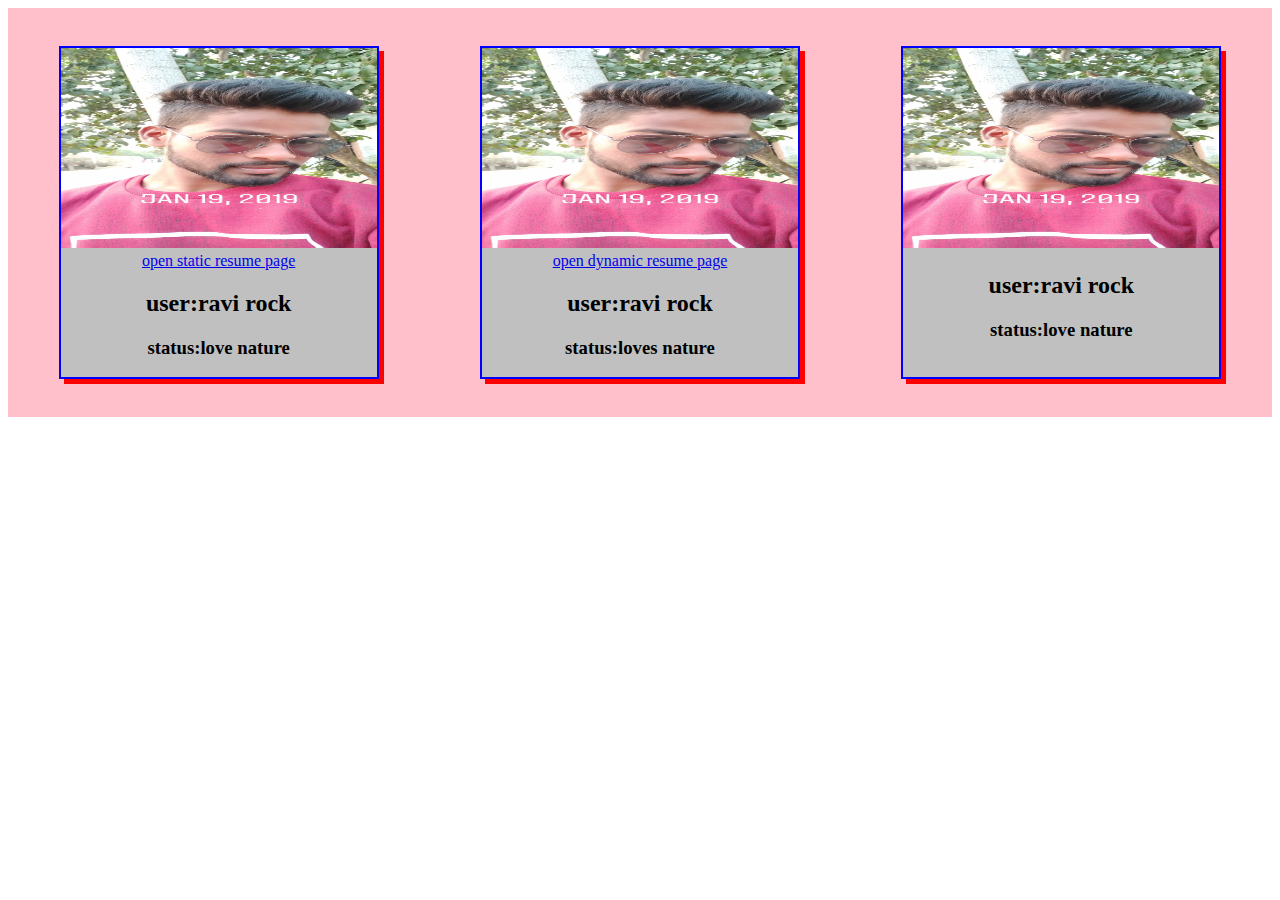
<file: index.html>
<!DOCTYPE html>
<html>
<head>
  <meta charset="utf-8">
  <title>card view</title>
  <meta name="viewport" content="width=device-width,initial-scale=1.0">
  <link rel="stylesheet" href="css/style.css">


</head>
<body>
  <div class="parent">
    <div class="child">
      <img src="images/img7.png" alt="profile"width ="100px" height="200">
      <a href="static.html">open static resume page</a>
        <h2>user:ravi rock</h2>
        <h3>status:love nature</h3>
      </div>
      <div class="child">
        <img src="images/img7.png" alt="profile"width ="100px" height="200">
         <a href="dynamic.html">open dynamic resume page</a>
          <h2>user:ravi rock</h2>
          <h3>status:loves nature</h3>
        </div>
        <div class="child">
          <img src="images/img7.png" alt="profile"width ="100px" height="200">
            <h2>user:ravi rock</h2>
            <h3>status:love nature</h3>
          </div>

        </div>
      </body>
      </html>
</file>
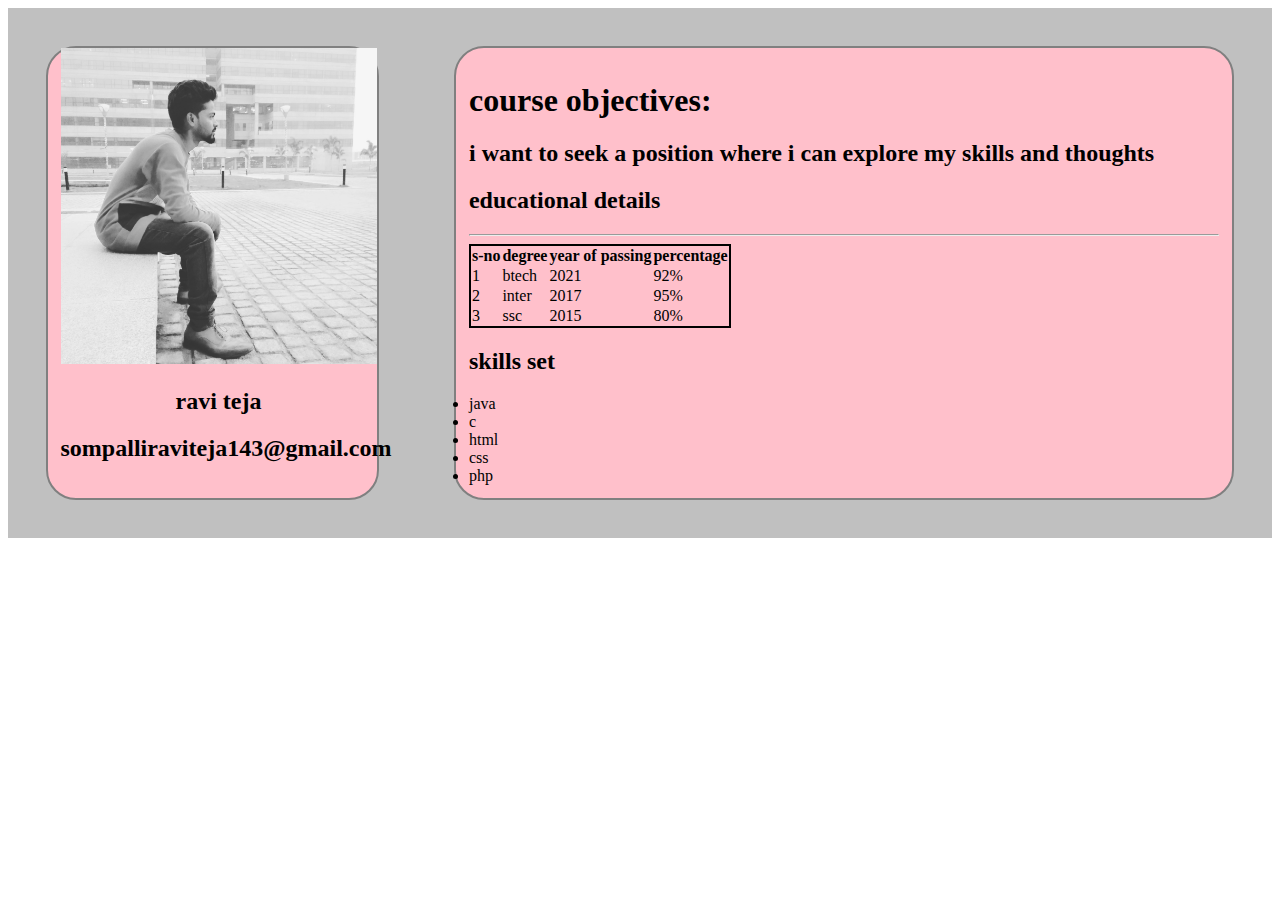
<file: dynamic.html>
<!DOCTYPE html>
<html>
  <head>
    <meta charset="utf-8">
    <title></title>
    <link rel="stylesheet" href="css/static.css">

  </head>
  <body>
    <div class="main">
      <div class="sub1">
      </div>
      <div class="sub2">
      </div>
    </div>

  </body>
  <script type="text/javascript" src="dynamic.js">
  </script>
</html>
</file>
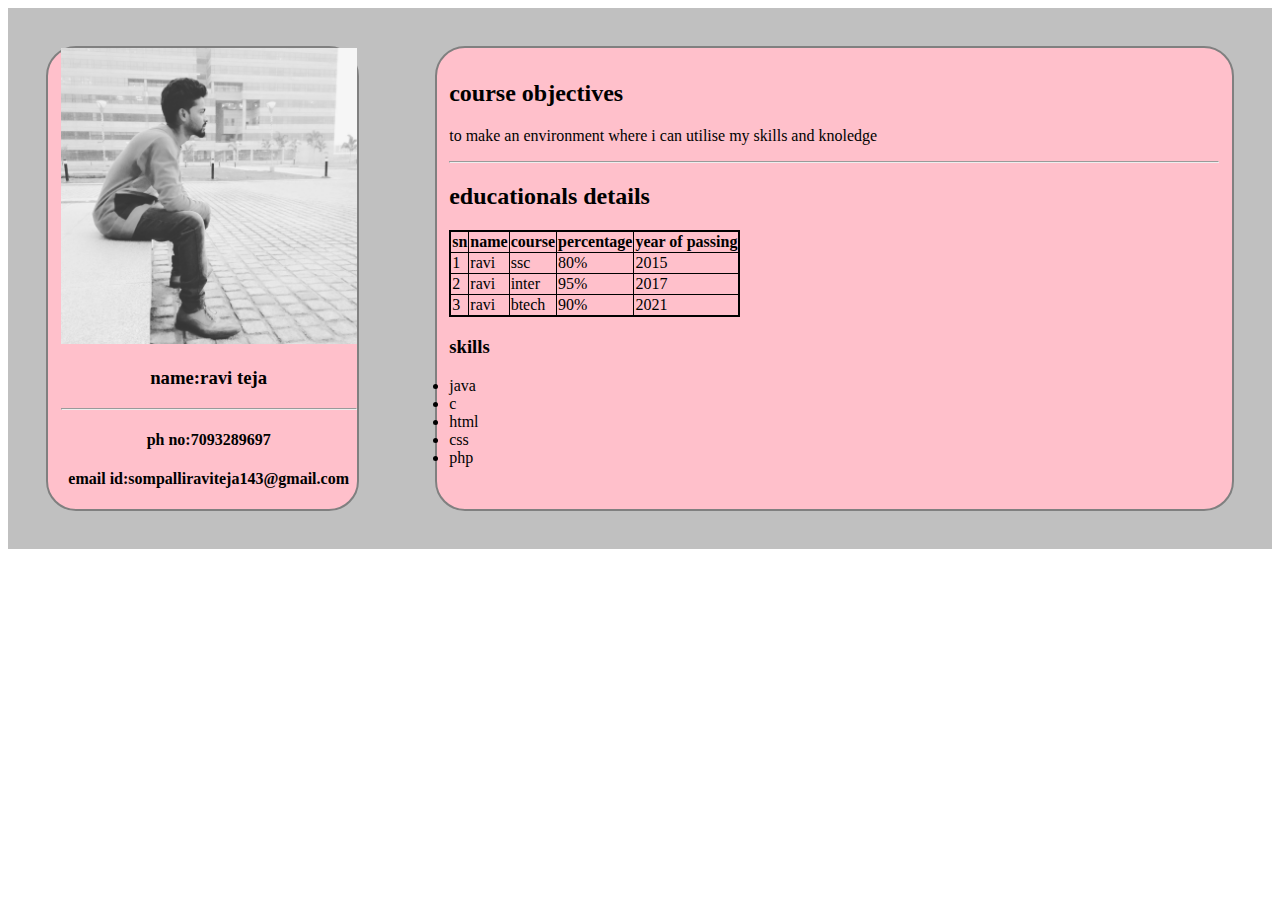
<file: static.html>
<!DOCTYPE html>
<html>
<head>
  <meta charset="utf-8">
  <title>resume</title>
<link rel="stylesheet" href="css/static.css">
</head>
<body>
  <div class="main">
    <div class="sub1">
      <img src="images/img5.png" alt="profile" >
        <h3>name:ravi teja</h2>
        <hr>
        <h4>ph no:7093289697</h3>
        <h4>email id:sompalliraviteja143@gmail.com</h4>
      </div>
      <div class="sub2">
         <h2>course objectives</h2>
          <p>to make an environment where i can utilise my skills and knoledge</p>
          <hr>
          <h2>educationals details</h2>
      <table border="1">
            <tr>
              <th>sn</th>
              <th>name</th>
              <th>course</th>
              <th>percentage</th>
              <th>year of passing</th>
            </tr>
            <tr>
              <td>1</td>
              <td>ravi</td>
              <td>ssc</td>
              <td>80%</td>
              <td>2015</td>
            </tr>
            <tr>
              <td>2</td>
              <td>ravi</td>
              <td>inter</td>
              <td>95%</td>
              <td>2017</td>
            </tr>
            <tr>
              <td>3</td>
              <td>ravi</td>
              <td>btech</td>
              <td>90%</td>
              <td>2021</td>
            </tr>
            </table>
            <h3>skills</h3>
            <li>java</li>
            <li>c</li>
            <li>html</li>
            <li>css</li>
            <li>php</li>
      </div>
    </div>
      </body>
      </html>
</file>
<file: css/style.css>
.parent {
  background-color:pink;

  text-align: center;
  display: flex;
  justify-content: space-around;

  }
  .child{
  text-align:center;
  width: 25%;
  border: 2px solid blue;
  box-shadow: 5px 5px red;
  background-color: silver;
  margin: 3%;
}
img {
  width: 100%;
}
@media only screen and (min-width:320px) and (max-width:480px) {
.parent{
  flex-wrap: wrap;
}
.child{
  width: 100%;
  flex-wrap: wrap;
}
}
@media only screen and (min-width:768px) and (max-width:1024px) {
.parent{
  flex-wrap: wrap;
}
.child{
  width: 40%;
  flex-wrap: wrap;
}
}
</file>
<file: css/static.css>
.main{
  display:flex;
  justify-content: space-around;
  background-color: silver;
}
.sub1{
  width:25%;
  background: pink;
  border: 2px solid grey;
  justify-content: space-around;
  text-align: center;
  border-radius: 30px;
  margin: 3%;
  padding-left: 1%;
}
.sub2{
  width:65%;
  background: pink;
  border: 2px solid grey;
  justify-content: space-around;
  text-align: left;
  border-radius: 30px;
    margin: 3%;
    padding: 1%;
}
img{
  width: 100%;
}
table{
  border: 2px solid black;
  border-collapse: collapse;
}
table th,td{
  border-collapse: collapse;
}
</file>
